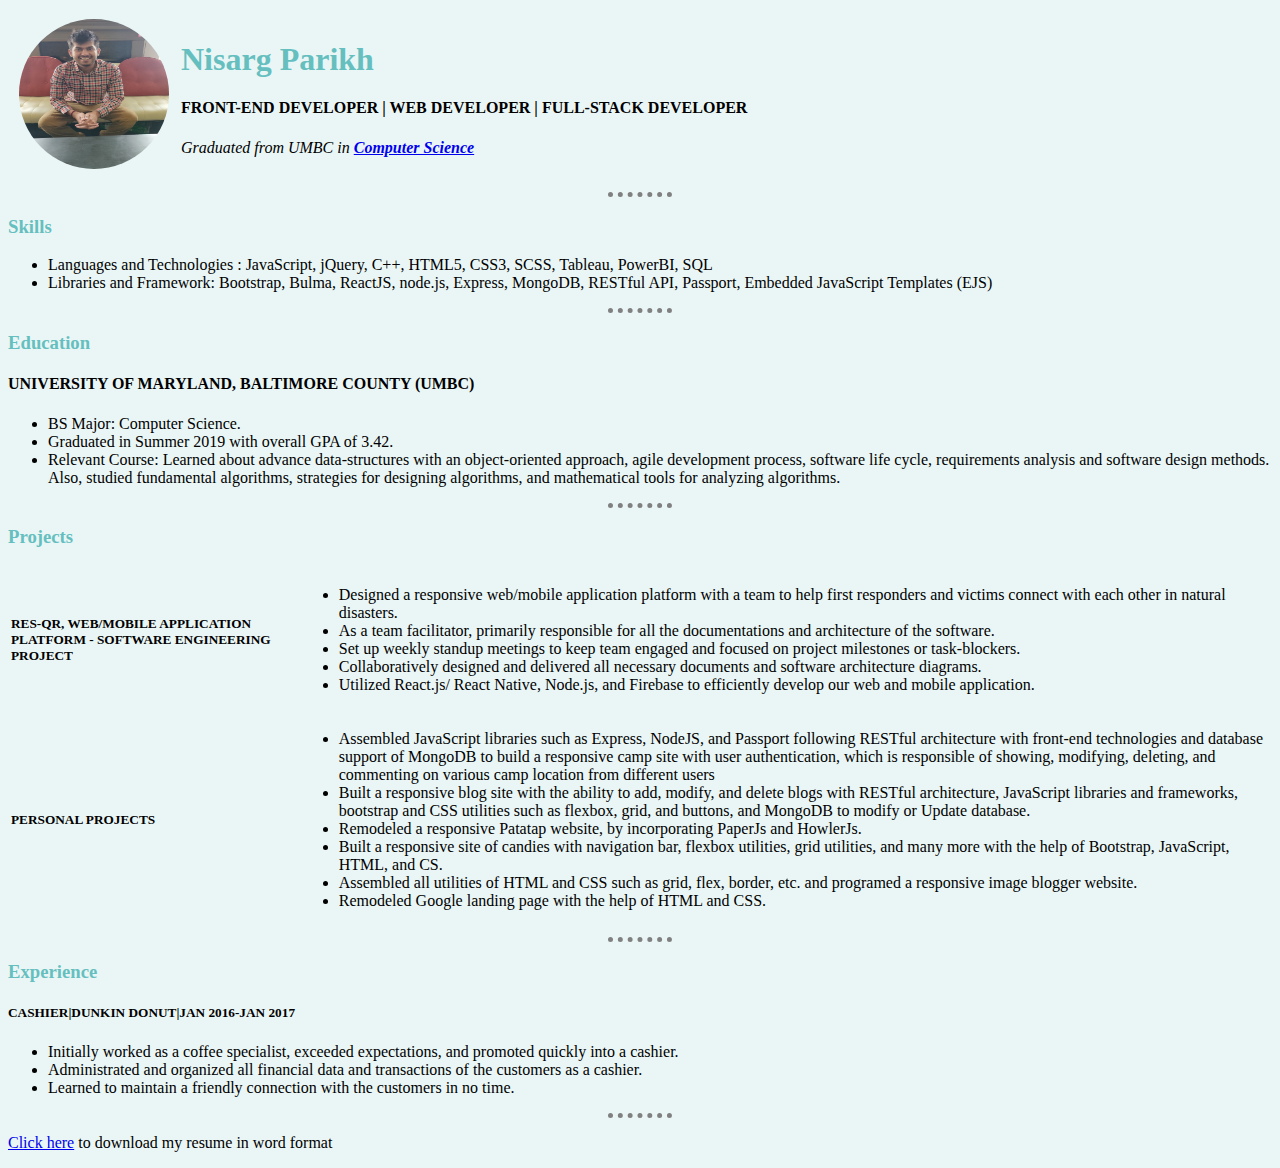
<file: index.html>
<!DOCTYPE html>
<html lang="en">
<head>
    <meta charset="UTF-8">
    <meta name="viewport" content="width=device-width, initial-scale=1.0">
    <meta http-equiv="X-UA-Compatible" content="ie=edge">
    <title>Nisarg Parikh</title>
</head>
<link rel="stylesheet" href="CSS/style.css">
<body>
    <table cellspacing="10" >
        <tr>
            <td><img src="Resources/Nisarg.png" alt="Nisarg profile picture" height="150px" width="150px" style="border-radius: 100%"></td>
            <td>
                    <h1>Nisarg Parikh</h1>
                    <h4>FRONT-END DEVELOPER | WEB DEVELOPER | FULL-STACK DEVELOPER</h4>
                    <p><em>Graduated from UMBC in <a href="https://www.csee.umbc.edu/"><strong>Computer Science</strong></a></em></p>
            </td>
        </tr>
    </table>
    <hr>
    <h3>Skills</h3>
    <ul>
        <li>Languages and Technologies : JavaScript, jQuery, C++, HTML5, CSS3, SCSS, Tableau, PowerBI, SQL</li>
        <li>Libraries and Framework: Bootstrap, Bulma, ReactJS, node.js, Express, MongoDB, RESTful API, Passport, Embedded JavaScript Templates (EJS)</li>
    </ul>
    <hr>
    <h3>Education</h3>
    <h4>UNIVERSITY OF MARYLAND, BALTIMORE COUNTY (UMBC)</h4>
    <ul>
        <li>BS Major: Computer Science.</li>
        <li>Graduated in Summer 2019 with overall GPA of 3.42.</li>
        <li>Relevant Course: Learned about advance data-structures with an object-oriented approach, agile development process, software life cycle, requirements analysis and software design methods. Also, studied fundamental algorithms, strategies for designing algorithms, and mathematical tools for analyzing algorithms.</li>
    </ul>
    <hr>
    <h3>Projects</h3>
    <table>
        <tr>
            <td><h5>RES-QR, WEB/MOBILE APPLICATION PLATFORM - SOFTWARE ENGINEERING PROJECT</h5></td>
            <td>
                <ul>
                    <li>Designed a responsive web/mobile application platform with a team to help first responders and victims connect with each other in natural disasters.</li>
                    <li>As a team facilitator, primarily responsible for all the documentations and architecture of the software.</li>
                    <li>Set up weekly standup meetings to keep team engaged and focused on project milestones or task-blockers.</li>
                    <li>Collaboratively designed and delivered all necessary documents and software architecture diagrams.</li>
                    <li>Utilized React.js/ React Native,  Node.js, and Firebase to efficiently develop our web and mobile application.</li>
                </ul>
            </td>
        </tr>
        <tr>
            <td><h5>PERSONAL PROJECTS</h5></td>
            <td>
                <ul>
                    <li>Assembled JavaScript libraries such as Express, NodeJS, and Passport following RESTful architecture with front-end technologies and database support of MongoDB to build a responsive camp site with user authentication, which is responsible of showing, modifying, deleting, and commenting on various camp location from different users</li>
                    <li>Built a responsive blog site with the ability to add, modify, and delete blogs with RESTful architecture, JavaScript libraries and frameworks, bootstrap and CSS utilities such as flexbox, grid, and buttons, and MongoDB to modify or Update database.</li>
                    <li>Remodeled a responsive Patatap website, by incorporating PaperJs and HowlerJs.</li>
                    <li>Built a responsive site of candies with navigation bar, flexbox utilities, grid utilities, and many more with the help of Bootstrap, JavaScript, HTML, and CS.</li>
                    <li>Assembled all utilities of HTML and CSS such as grid, flex, border, etc. and programed a responsive image blogger website.</li>
                    <li>Remodeled Google landing page with the help of HTML and CSS.</li>
                </ul>
            </td>
        </tr>
    </table>
    <hr>
    <h3>Experience</h3>
    <h5>CASHIER|DUNKIN DONUT|JAN 2016-JAN 2017</h5>
    <ul>
        <li>Initially worked as a coffee specialist, exceeded expectations, and promoted quickly into a cashier.</li>
        <li>Administrated and organized all financial data and transactions of the customers as a cashier.</li>
        <li>Learned to maintain a friendly connection with the customers in no time.</li>
    </ul>
    <hr>
    <p><a download href="Resources/Resume.docx">Click here</a> to download my resume in word format</p>
</body>
</html>
</file>
<file: CSS/style.css>
body{
    background-color: #eaf6f6;
}
hr{
    
    border-style: dotted none none;
    border-color: gray;
    border-width: 5px;
    width: 5%;
}
h1,h3{
    color:#66bfbf;
}
</file>
